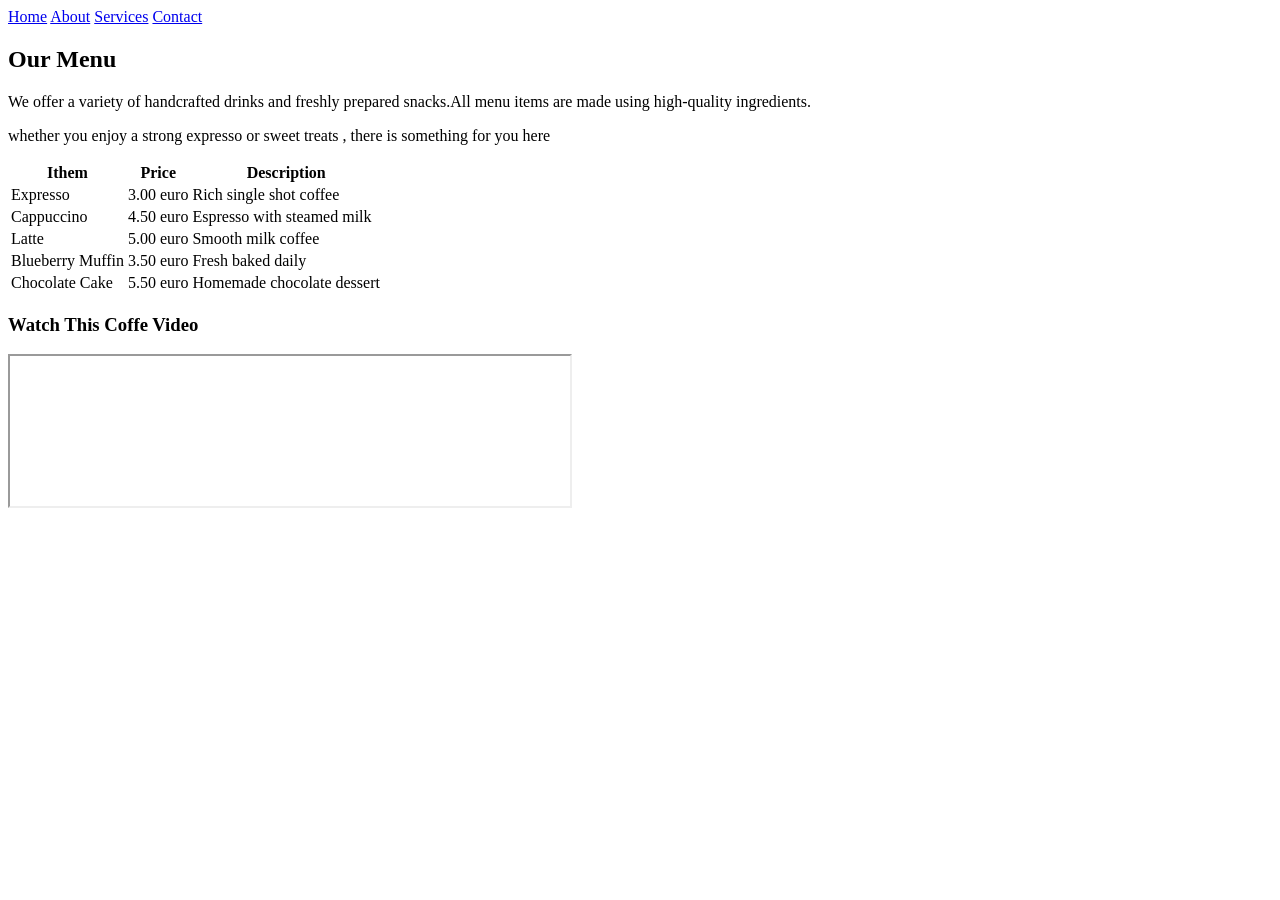
<file: assessment01/services.html>
<!DOCTYPE html>
<html lang="en">
<head>
<meta charset='UTF-8'>
<title> Services </title>
<link rel="css" href="css/css.css">
</head>
<body>
<nav>
<a href="index.html">Home</a>
<a href="about.html">About</a>
<a href="services.html">Services</a>
<a href="contact.html">Contact</a>
</nav>
<main>
<h2> Our Menu</h2>
<p>We offer a variety of handcrafted drinks and freshly prepared snacks.All menu items are made using high-quality ingredients.</p>
<p> whether you enjoy a strong expresso or sweet treats , there is something for you here</p>

<table>
<thead>
<tr>
<th>Ithem</th>
<th>Price</th>
<th>Description</th>
</tr>
</thead>

<tbody>
<tr>
<td>Expresso</td>
<td>3.00 euro</td>
<td>Rich single shot coffee</td>
</tr>

<tr>
<td>Cappuccino</td>
<td>4.50 euro</td>
<td>Espresso with steamed milk</td>
</tr>

<tr>
<td>Latte</td>
<td>5.00 euro</td>
<td>Smooth milk coffee</td>
</tr>

<tr>
<td>Blueberry Muffin</td>
<td>3.50 euro</td>
<td>Fresh baked daily</td>
</tr>

<tr>
<td>Chocolate Cake</td>
<td>5.50 euro</td>
<td>Homemade chocolate dessert</td>
</tr>
</tbody>
</table>

<h3> Watch This Coffe Video</h3>

<iframe width="560" height"350" src="https://www.bing.com/videos/riverview/relatedvideo?q=coffee+video+youtube&&mid=D884F7C939B411695B29D884F7C939B411695B29&churl=https%3a%2f%2fwww.youtube.com%2fchannel%2fUCR4s1DE9J4DHzZYXMltSMAg&mmscn=mtsc&aps=13&FORM=VRDGAR" title="Coffee Video" >
</iframe>

</main>
</body>
</html>
</file>
